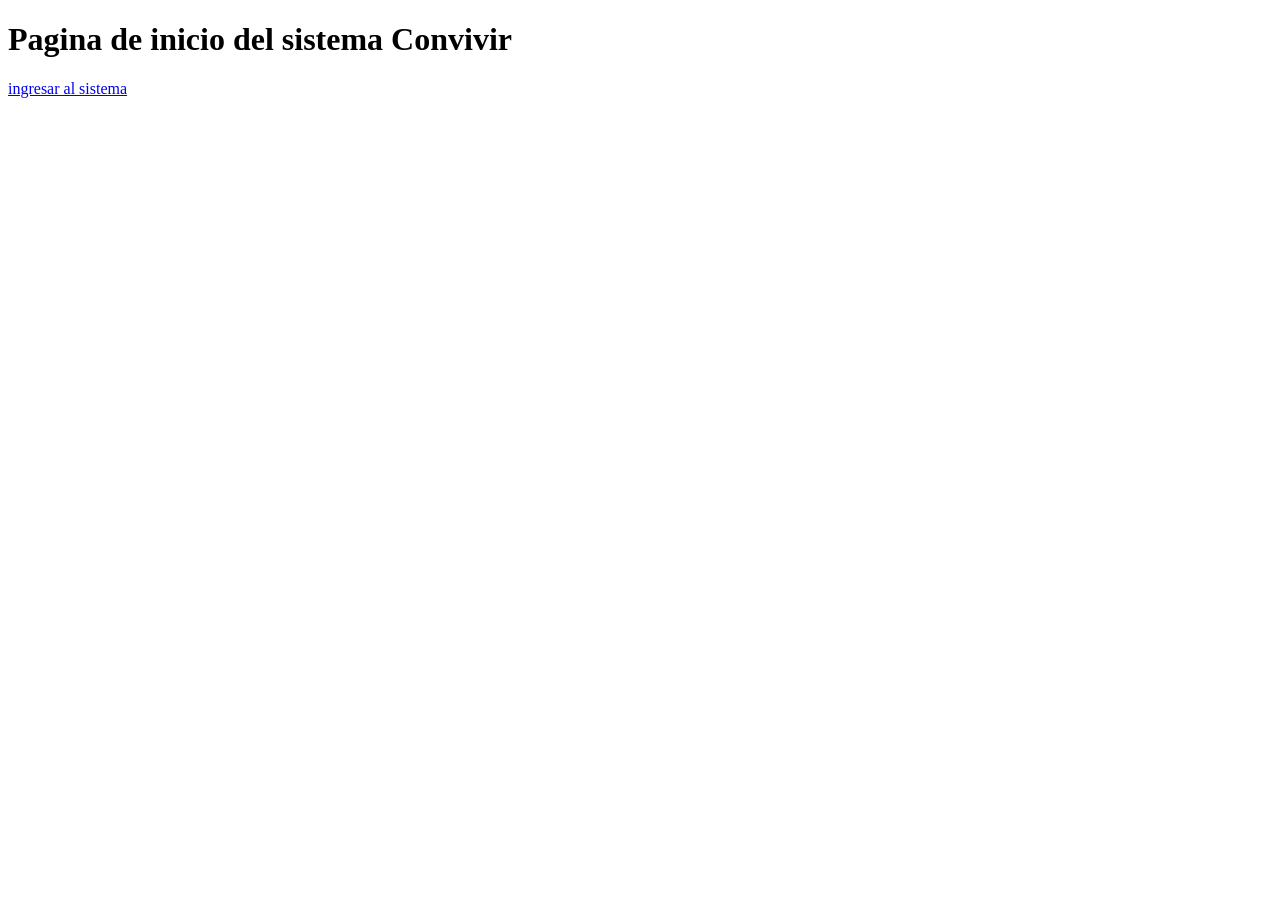
<file: convivir/src/main/resources/templates/inicio.html>
<!DOCTYPE html>
<html>

<head>
    <meta charset="utf-8">
    <title>Pagina de incio</title>
</head>

<body>
    <h1>Pagina de inicio del sistema Convivir</h1>
    <p><a href="http://localhost:8080/convivir/login">ingresar al sistema</a></p>
</body>

</html>
</file>
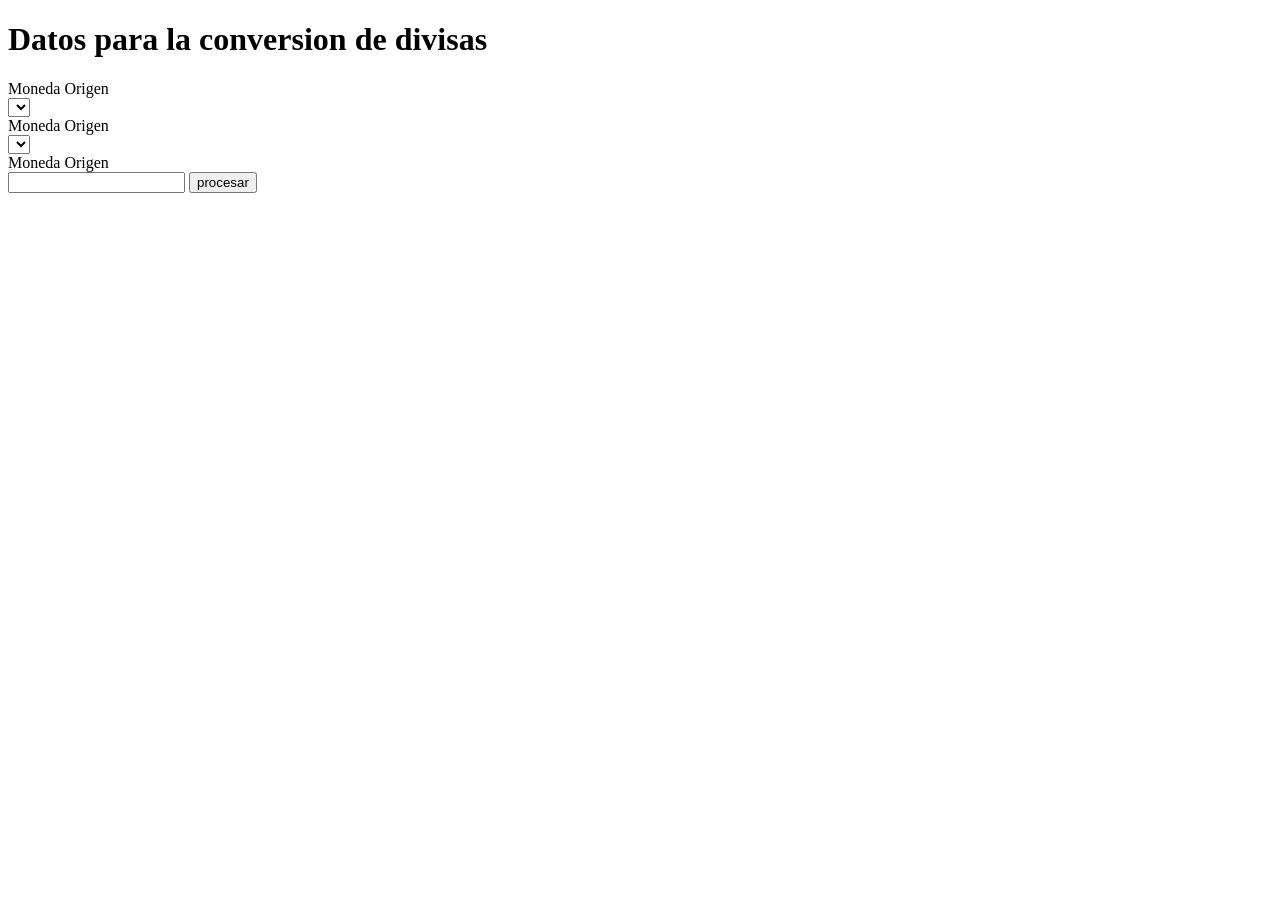
<file: divisasapp/src/main/resources/templates/divisa_form.html>
<!DOCTYPE html>
<html lang="en" xmlns:th="http://www.thymeleaf.org">
<head>
<meta charset="UTF-8">
<title>Cambio de divisas</title>
</head>
<body>
	<h1>Datos para la conversion de divisas</h1>
	<form action="/divisa" method="post">
		<label for="listaMonedaOrigen">Moneda Origen</label> </br> 
		<select
			name="origen" id="listaMonedaOrigen">
			 
			<option th:each="moneda : ${monedas}"
					th:value="${moneda.codigoISO}"
					th:text="${moneda.descripcion } +' ['+${moneda.pais}+']' "
					>
			 
			<!-- 
			<option value="PEN">Soles</option>
			<option value="USD">Dolar</option>
			<option value="EUR">Euro</option>
			<option value="MXN">Peso Mexicano</option>
			-->

		</select> </br> 
		<label for="listaMonedaDestino">Moneda Origen</label> </br> 
		<select
			name="destino" id="listaMonedaDestino">
			<option th:each="moneda : ${monedas}"
					th:value="${moneda.codigoISO}"
					th:text="${moneda.descripcion } +' ['+${moneda.pais}+']' "
					>
			<!--
			<option value="PEN">Soles</option>
			<option value="USD">Dolar</option>
			<option value="EUR">Euro</option>
			<option value="MXN">Peso Mexicano</option>
			-->

		</select> </br> <label for="monto">Moneda Origen</label> </br> <input id="monto"
			name="monto" type="decimal" step="any" /> <input name="procesar"
			type="submit" value="procesar">
	</form>
	
</body>
</html>
</file>
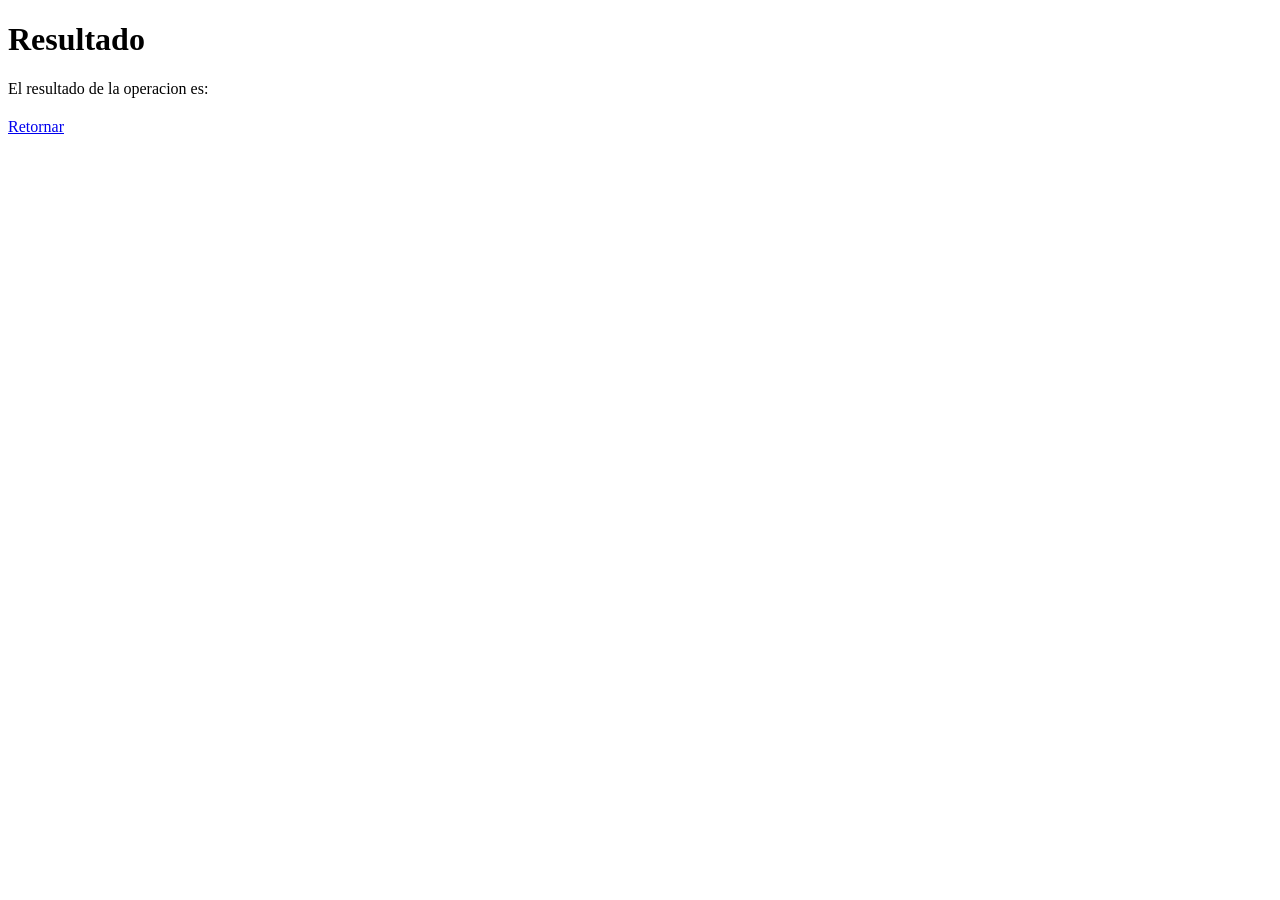
<file: divisasapp/src/main/resources/templates/divisa_result.html>
<!DOCTYPE html>
<html lang="en" xmlns:th="http://www.thymeleaf.org">
<head>
<meta charset="UTF-8">
<title>Insert title here</title>
</head>
<body>
	<h1>Resultado</h1>
	<p>El resultado de la operacion es:</p>
	<h2 th:text=${resultado}></h2>
	<a href="/divisa">Retornar</a>

</body>
</html>
</file>
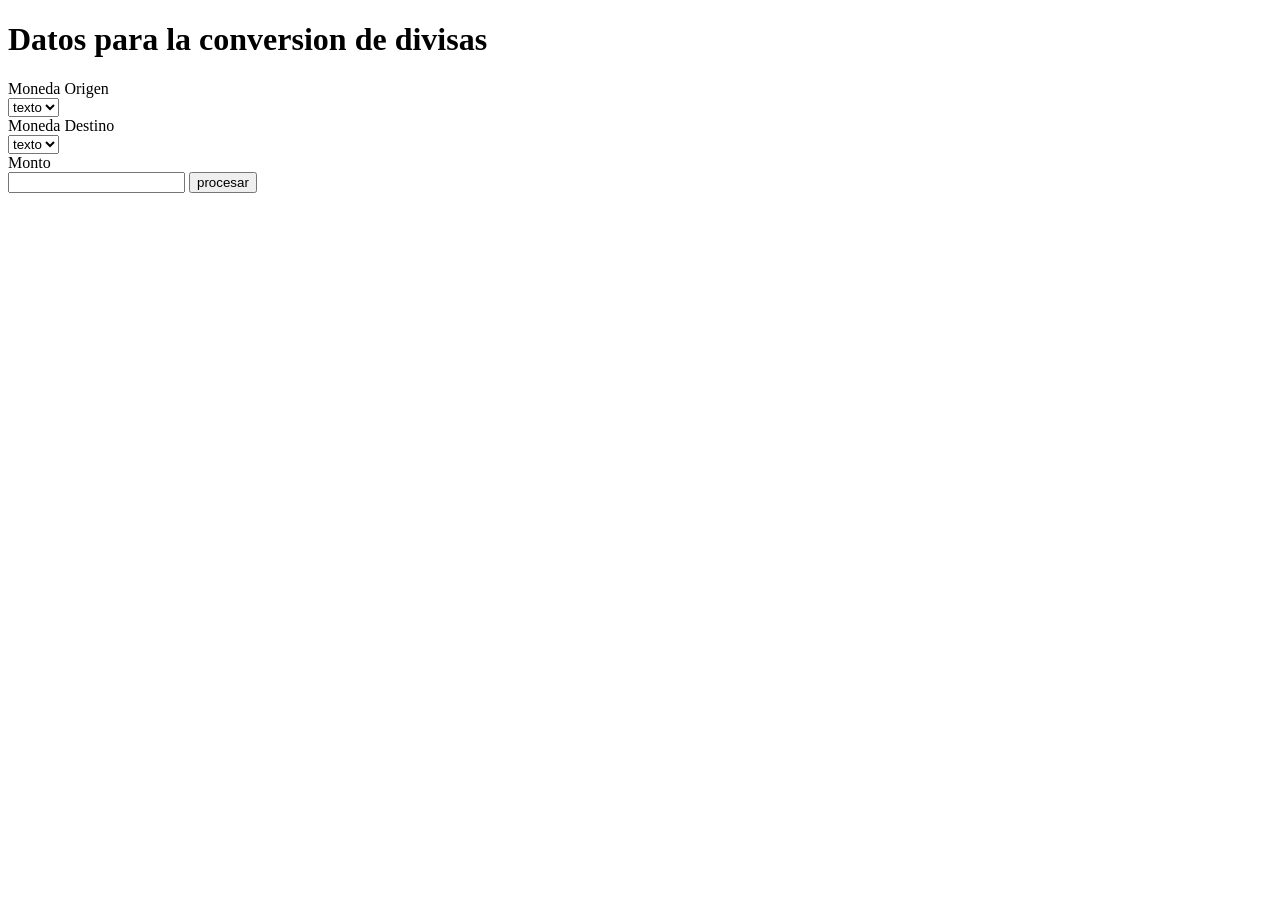
<file: 2021_lp2-divisas1/divisasapp/src/main/resources/templates/divisa_form.html>
<!DOCTYPE html>
<html lang="en" xmlns:th="http://www.thymeleaf.org">
<head>
	<meta charset="UTF-8">
	<title>Cambio de divisas</title>
</head>
<body>
	<h1>Datos para la conversion de divisas</h1>
	
	<form action="/divisa" method="post">
		<label for="listaMonedaOrigen">Moneda Origen</label> </br>
		<select name="origen" id="listaMonedaOrigen">
			<option th:each="moneda:${monedas}"
					th:value="${moneda.codigoISO}"
					th:text="${moneda.descripcion}+' ['+${moneda.pais}+']'">texto</option>
		</select>
		
		 <br>
		<label for="listaMonedaDestino">Moneda Destino</label> </br>
		<select name="destino" id="listaMonedaOrigen">
			<option th:each="moneda:${monedas}"
					th:value="${moneda.codigoISO}"
					th:text="${moneda.descripcion}+' ['+${moneda.pais}+']'">texto</option>
		</select> 
		 </br> 
		<label for="monto">Monto</label> </br> 
		<input id="monto" name="monto" type="decimal" step="any" /> 
		<input name="procesar"
			type="submit" value="procesar">
	</form>
	
</body>
</html>
</file>
